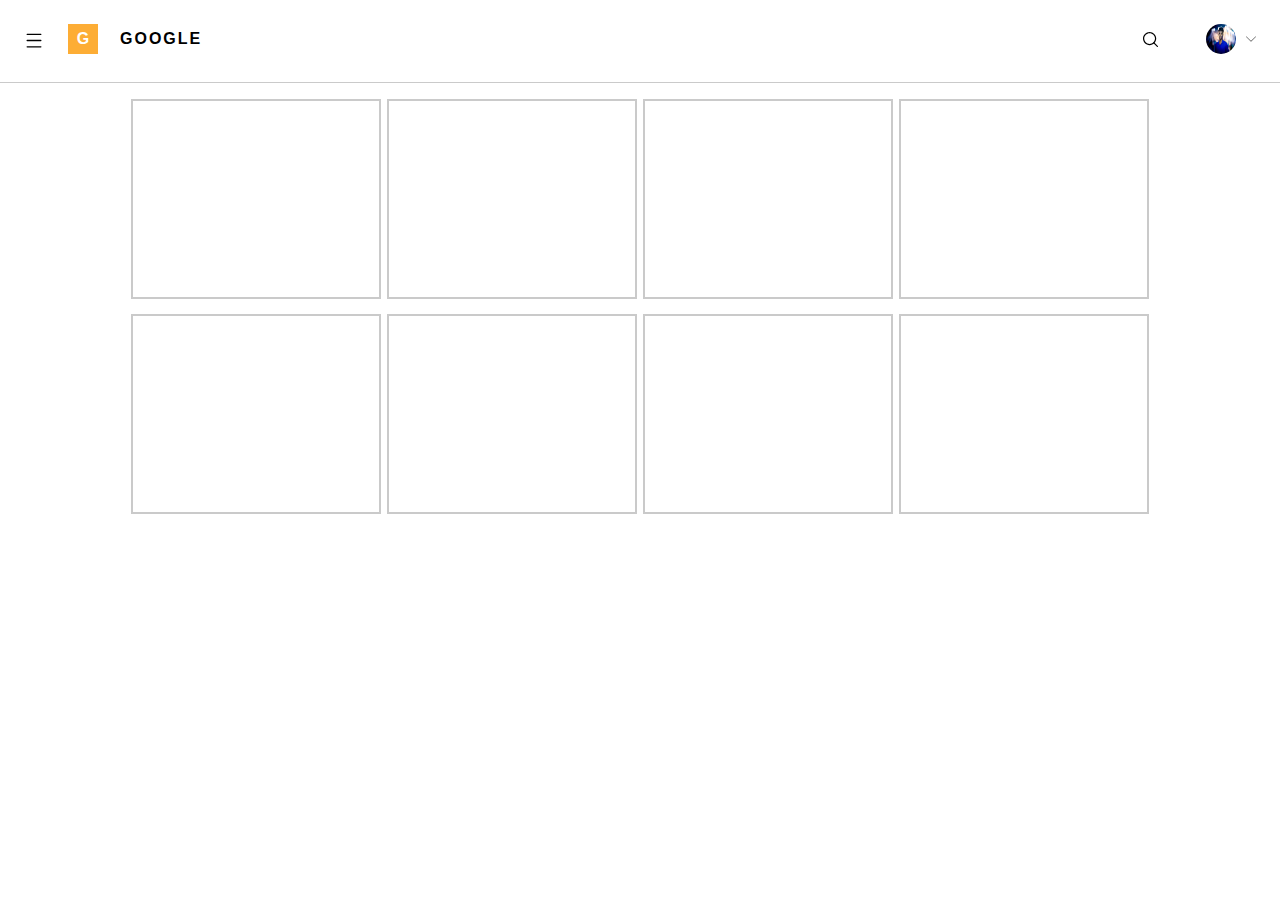
<file: position-property/index.html>
<!DOCTYPE html>
<html>

<head>
    <title>Using svg image</title>
    <meta name="viewport" content="width=device-width, initial-scale=1.0">
    <link rel="stylesheet" href="./css/style.css">
</head>

<body>
    <header class="header-section">
        <a><img src="./svg/menu.svg" class="menu-icon"></a>
        <a class="company-logo">G</a>
        <span class="company-name">GOOGLE</span>
        <ul class="header-contents">
            <li><a><img src="./svg/loupe.svg" class="search-icon"></a></li>
            <li class="user-profile">
                <div class="profile-dropdown">
                    <figure class="profile-image">
                        <img src="./images/profile.jpg">
                    </figure>
                    <span class="dropdown-arrow"><img src="./svg/down-arrow.svg"></span>
                </div>
            </li>
        </ul>
    </header>
    <section class="content-section">
        <div class="sections">
            <div class="card"></div>
            <div class="card"></div>
            <div class="card"></div>
            <div class="card"></div>
        </div>
        <div class="sections">
            <div class="card"></div>
            <div class="card"></div>
            <div class="card"></div>
            <div class="card"></div>
        </div>
    </section>
    <footer class="footer-section">

    </footer>
</body>

</html>
</file>
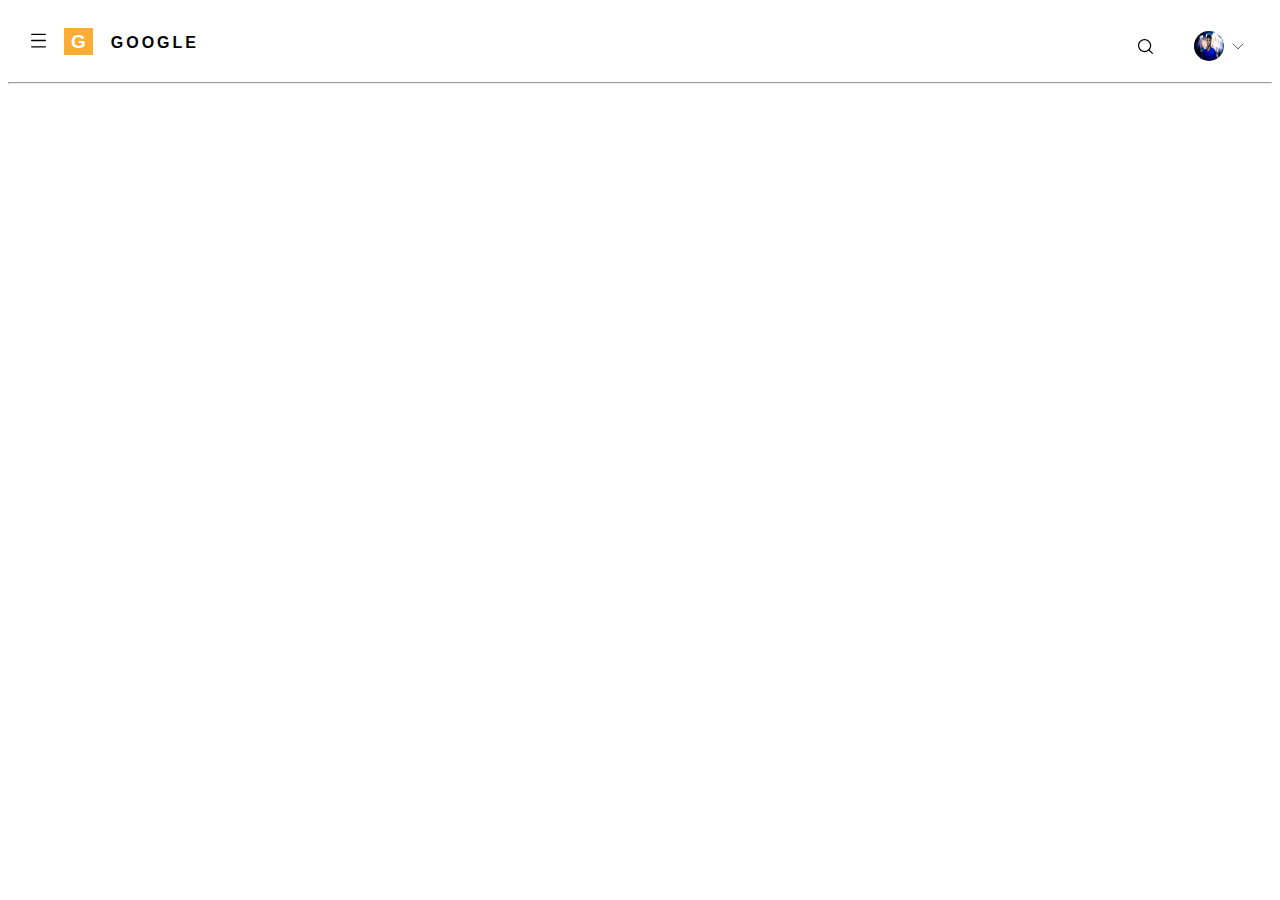
<file: Using SVG/header.html>
<!DOCTYPE html>
<html>

<head>
    <title>header</title>
    <link rel="stylesheet" href="./css/style.css">
</head>

<body>
    <div class="header-section">
        <ul class="header-list">
            <li><img src="./svg/menu.svg" class="menu-icon"></li>
            <li class="u-icon"><a href="#">G</a></li>
            <li class="full">GOOGLE
            </li>
        </ul>
        <div class="header-right">
            <ul class="header-list">
                <li class="search-icon"><img src="./svg/loupe.svg" class="search-icon"></li>
                <li class="profile-icon">
                    <figure class="profile">
                        <img src="./Images/profile.jpg">
                    </figure>
                    <span class="down-arrow">
                        <img src="./svg/down-arrow.svg" class="down-icon"></span>
                </li>
            </ul>
        </div>
    </div>
    <hr>
</body>

</html>
</file>
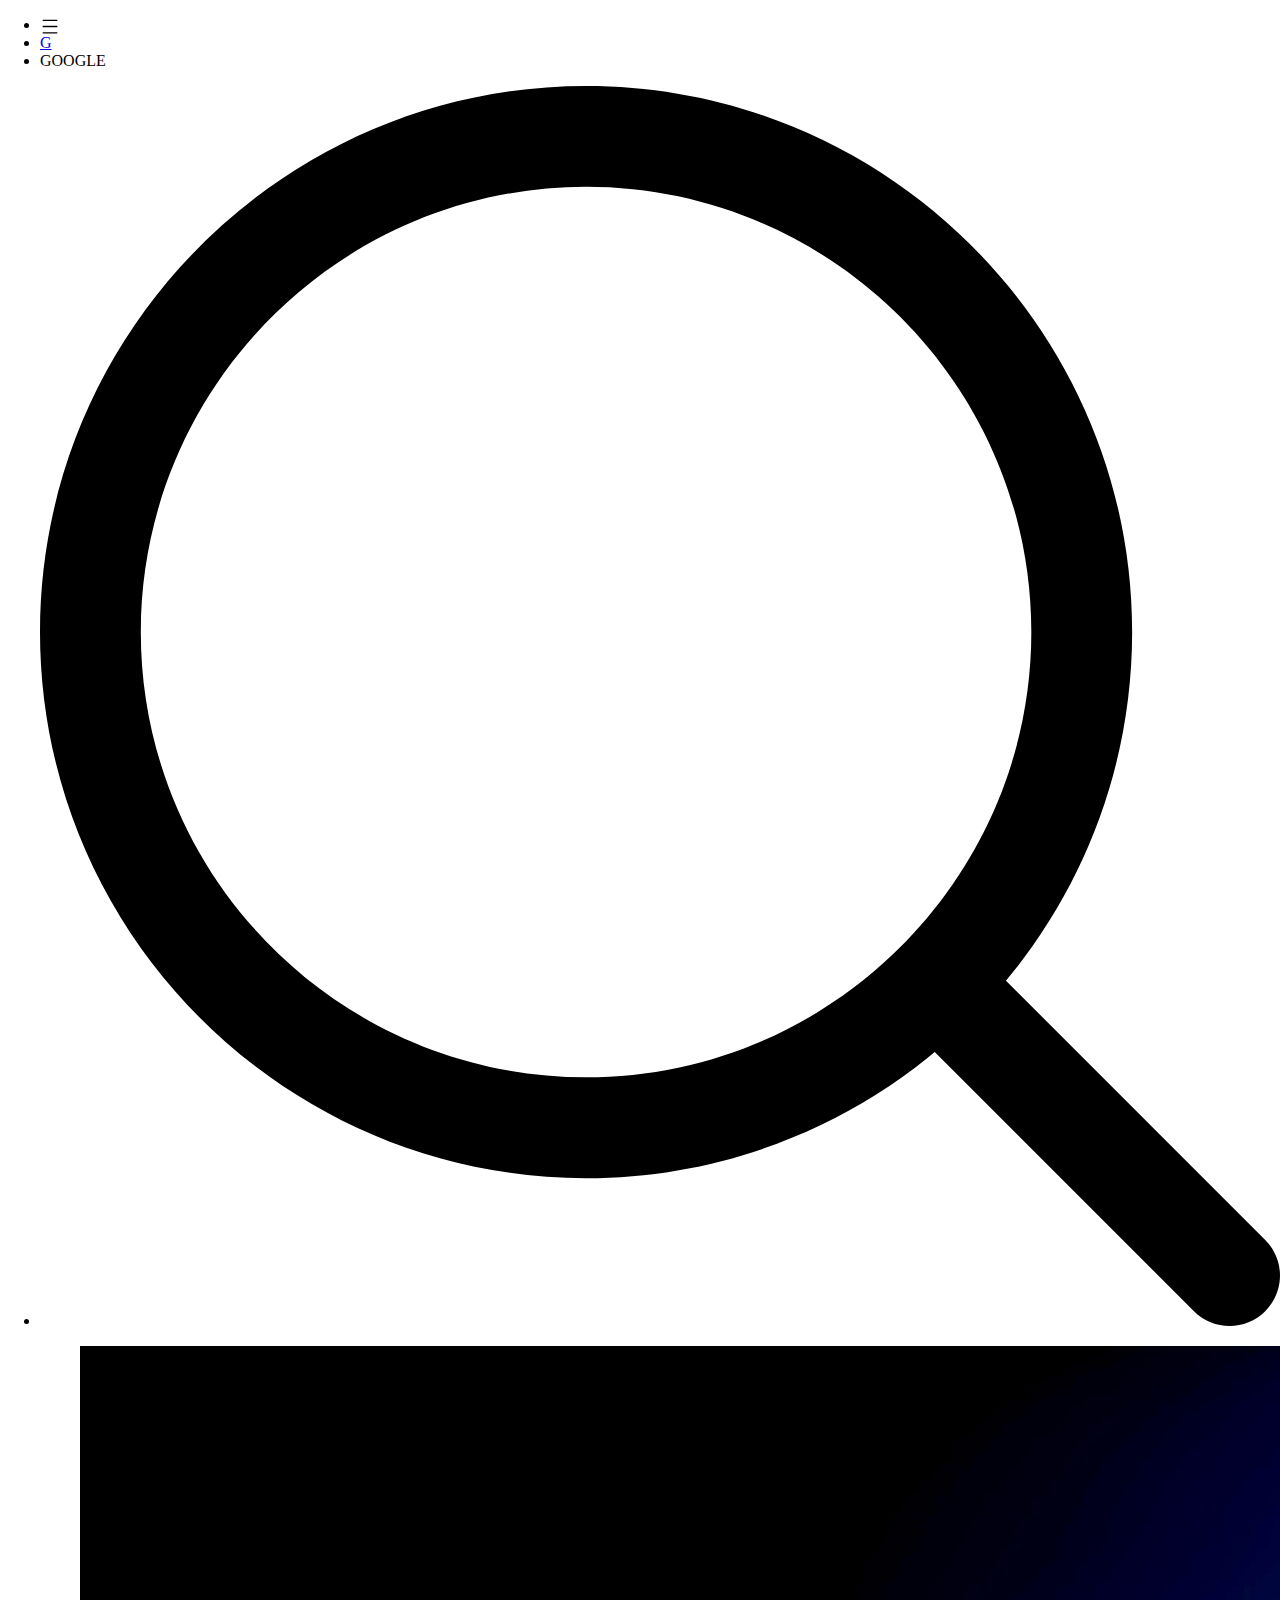
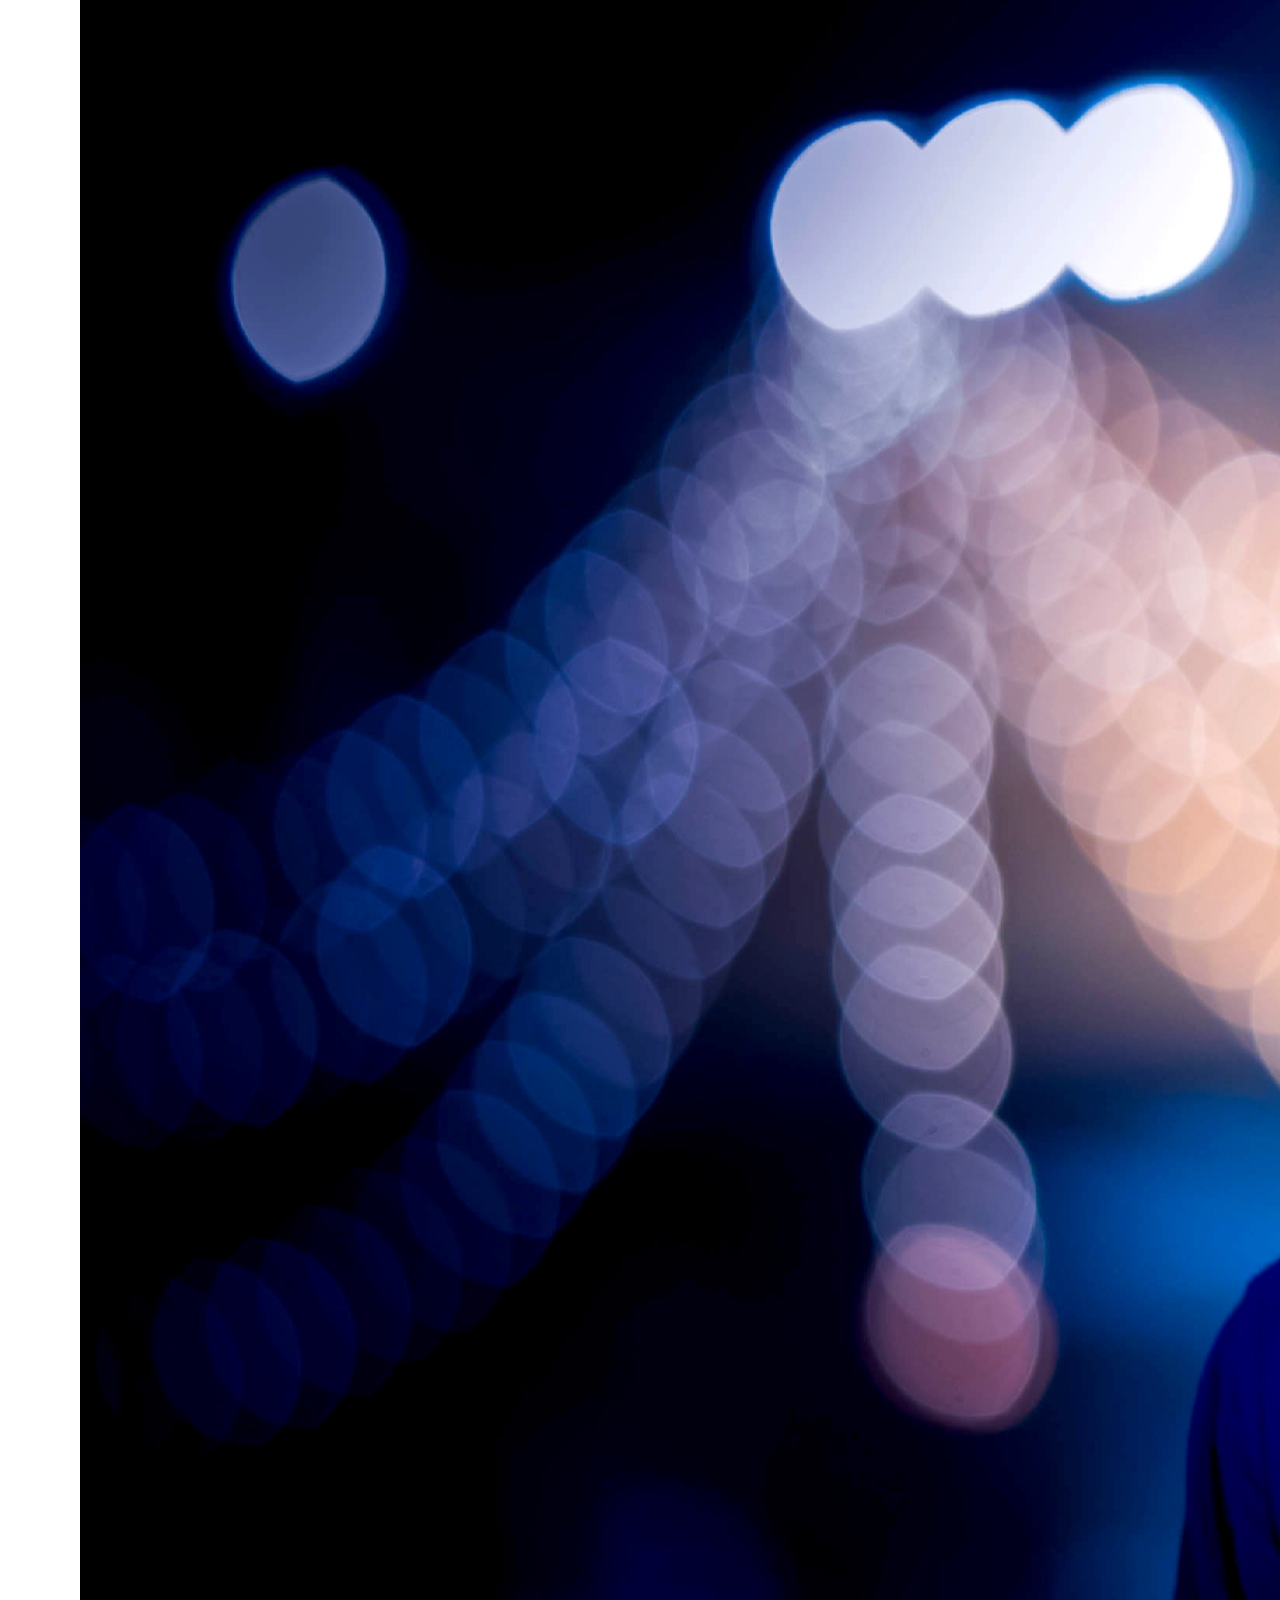
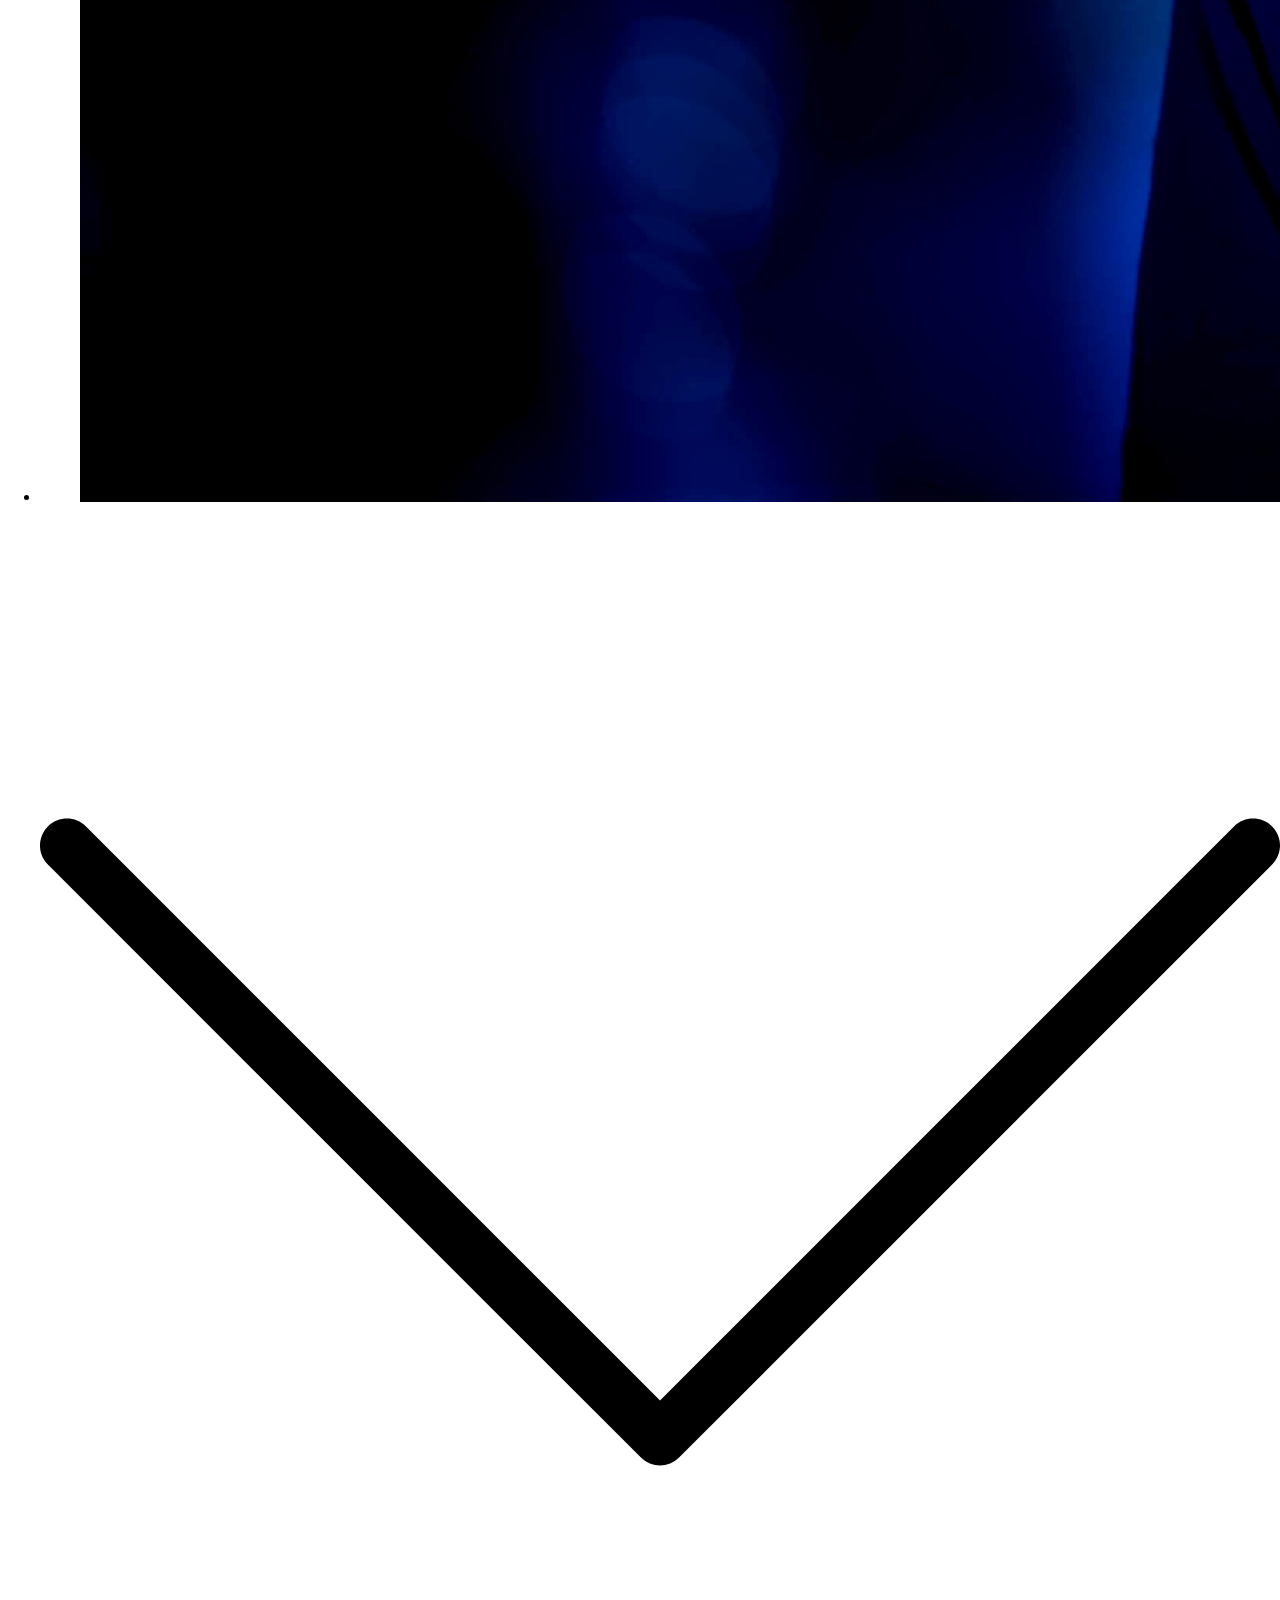
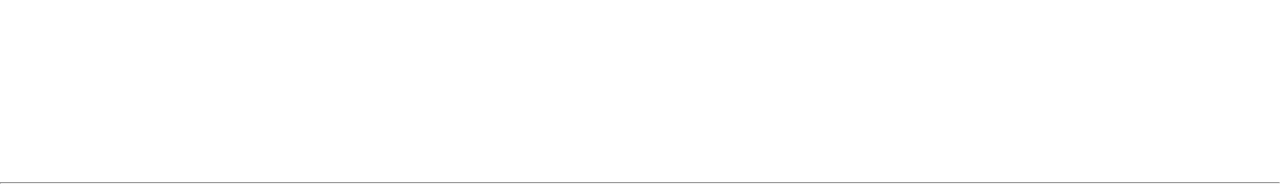
<file: using_svg/header.html>
<!DOCTYPE html>
<html>

<head>
    <title>header</title>
    <link rel="stylesheet" href="./css/style.css">
</head>

<body>
    <div class="header-section">
        <ul class="header-list">
            <li><img src="./svg/menu.svg" class="menu-icon"></li>
            <li class="u-icon"><a href="#">G</a></li>
            <li class="full">GOOGLE
            </li>
        </ul>
        <div class="header-right">
            <ul class="header-list">
                <li class="search-icon"><img src="./svg/loupe.svg" class="search-icon"></li>
                <li class="profile-icon">
                    <figure class="profile"> 
                        <img src="./Images/profile.jpg">
                    </figure>
                    <span class="down-arrow">
                        <img src="./svg/down-arrow.svg" class="down-icon"></span>
                </li>
            </ul>
        </div>
    </div>
    <hr>
</body>

</html>
</file>
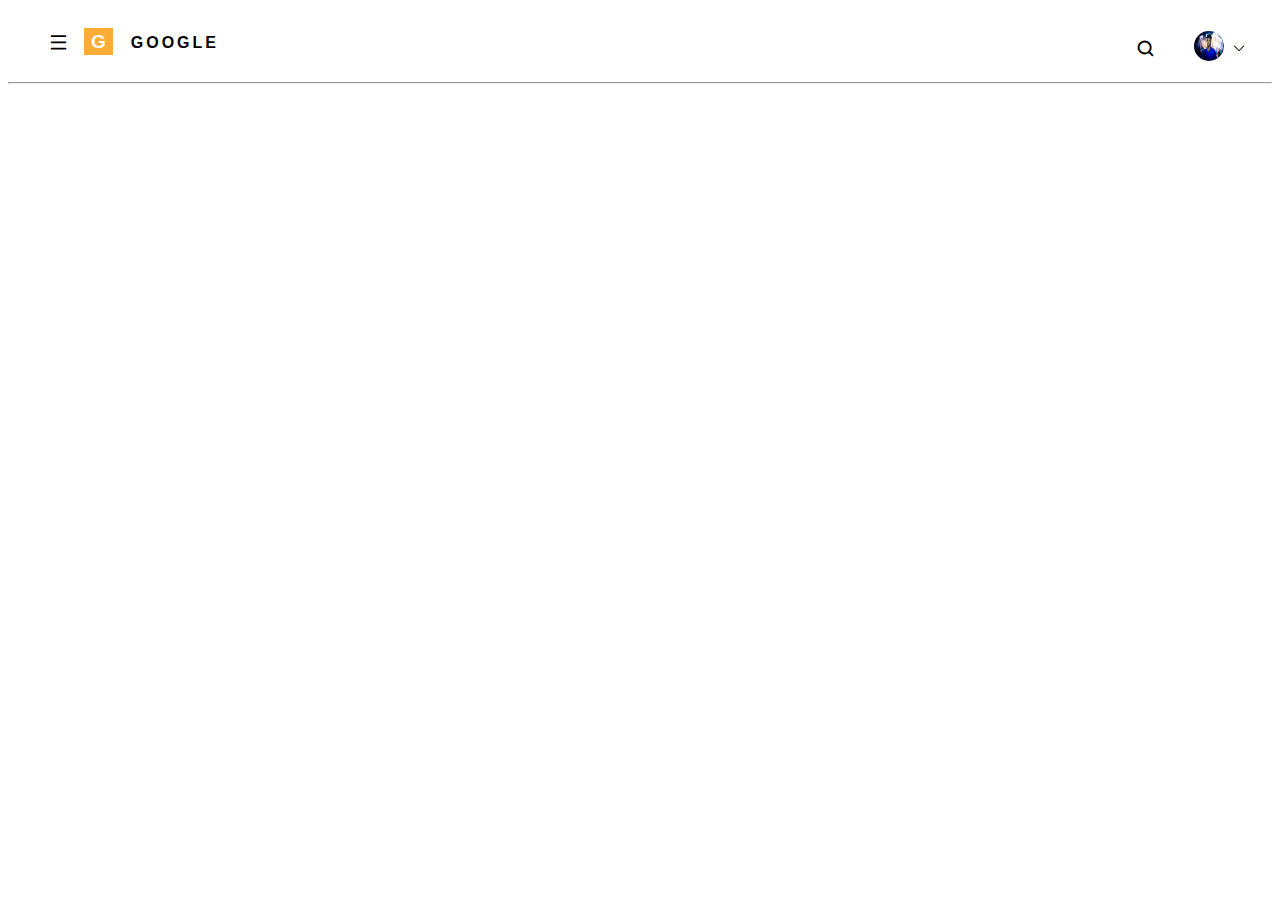
<file: Without bootstrap and fontawesome/header.html>
<!DOCTYPE html>
<html>

<head>
    <title>header</title>
<link rel="stylesheet" type="text/css" href="./css/style.css">
    <link rel="stylesheet" type="text/css" href="./icons/flaticon.css">
</head>

<body>
    <div class="header-section">
        <ul class="header-list">
            <li><i class="flaticon-menu"></i></li>
            <li class="u-icon"><a href="#">G</a></li>
            <li class="full">GOOGLE
            </li>
        </ul>
        <div class="header-right">
            <ul class="header-list">
                <li class="search-icon"><i class="flaticon-loupe"></i></li>
                <li class="profile-icon">
                    <figure class="profile">
                        <img src="./Images/profile.jpg" class="rounded-circle">
                    </figure>
                    <span class="down-arrow">
                        <i class="flaticon-down-arrow"></i></span>
                </li>
            </ul>
        </div>
    </div>
    <hr>
</body>

</html>
</file>
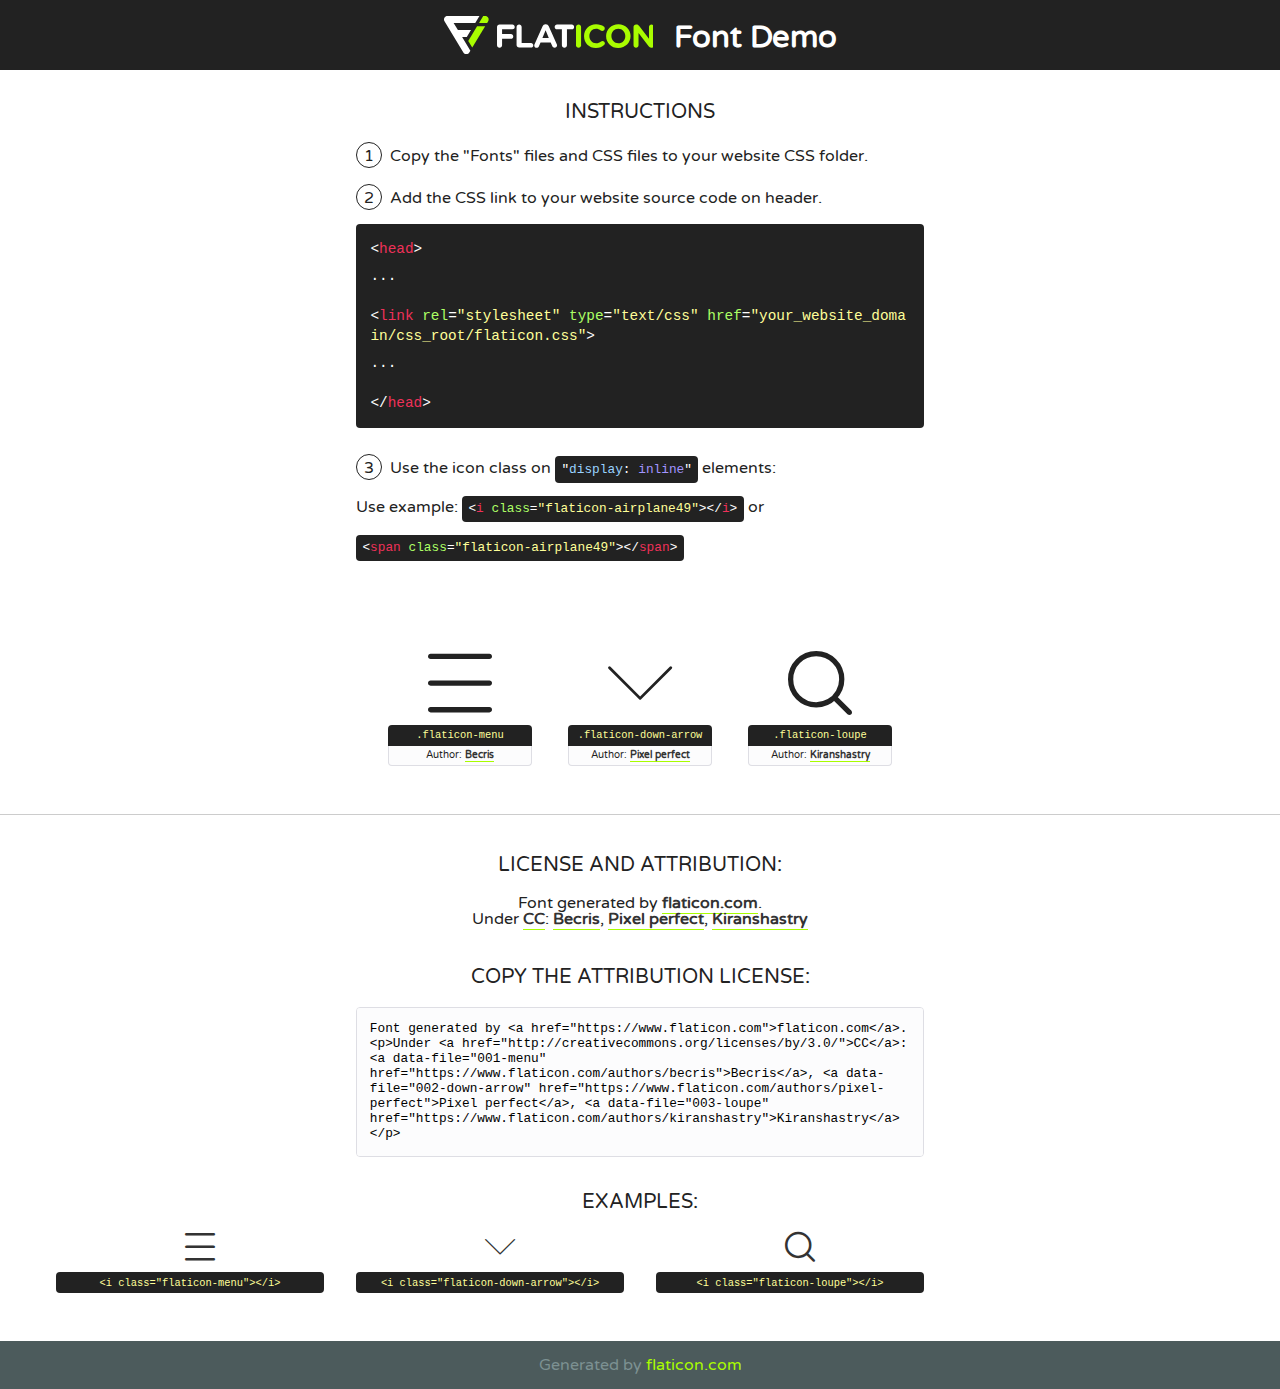
<file: Without bootstrap and fontawesome/icons/flaticon.html>
<!DOCTYPE html>
<!--
  Flaticon icon font: Flaticon
  Creation date: 05/10/2020 09:02
-->
<html>
<!DOCTYPE html>
<html>

<head>
    <title>Flaticon WebFont</title>
    <link href="http://fonts.googleapis.com/css?family=Varela+Round" rel="stylesheet" type="text/css" />
    <link rel="stylesheet" type="text/css" href="flaticon.css">
    <meta charset="UTF-8">
    <style>
    html, body, div, span, applet, object, iframe,
    h1, h2, h3, h4, h5, h6, p, blockquote, pre,
    a, abbr, acronym, address, big, cite, code,
    del, dfn, em, img, ins, kbd, q, s, samp,
    small, strike, strong, sub, sup, tt, var,
    b, u, i, center,
    dl, dt, dd, ol, ul, li,
    fieldset, form, label, legend,
    table, caption, tbody, tfoot, thead, tr, th, td,
    article, aside, canvas, details, embed, 
    figure, figcaption, footer, header, hgroup, 
    menu, nav, output, ruby, section, summary,
    time, mark, audio, video {
        margin: 0;
        padding: 0;
        border: 0;
        font-size: 100%;
        font: inherit;
        vertical-align: baseline;
    }
    /* HTML5 display-role reset for older browsers */
    article, aside, details, figcaption, figure, 
    footer, header, hgroup, menu, nav, section {
        display: block;
    }
    body {
        line-height: 1;
    }
    ol, ul {
        list-style: none;
    }
    blockquote, q {
        quotes: none;
    }
    blockquote:before, blockquote:after,
    q:before, q:after {
        content: '';
        content: none;
    }
    table {
        border-collapse: collapse;
        border-spacing: 0;
    }
    body {
        font-family: 'Varela Round', Helvetica, Arial, sans-serif;
        font-size: 16px;
        color: #222;
    }
    a {
        color: #333;
        border-bottom: 1px solid #a9fd00;
        font-weight: bold;
        text-decoration: none;
    }
    * {
        -moz-box-sizing: border-box;
        -webkit-box-sizing: border-box;
        box-sizing: border-box;
        margin: 0;
        padding: 0;
    }
    [class^="flaticon-"]:before, [class*=" flaticon-"]:before, [class^="flaticon-"]:after, [class*=" flaticon-"]:after {
        font-family: Flaticon;
        font-size: 30px;
        font-style: normal;
        margin-left: 20px;
        color: #333;
    }
    .wrapper {
        max-width: 600px;
        margin: auto;
        padding: 0 1em;
    }
    .title {
        font-size: 1.25em;
        text-align: center;
        margin-bottom: 1em;
        text-transform: uppercase;
    }
    header {
        text-align: center;
        background-color: #222;
        color: #fff;
        padding: 1em;
    }
    header .logo {
        width: 210px;
        height: 38px;
        display: inline-block;
        vertical-align: middle;
        margin-right: 1em;
        border: none;
    }
    header strong {
        font-size: 1.95em;
        font-weight: bold;
        vertical-align: middle;
        margin-top: 5px;
        display: inline-block;
    }
    .demo {
        margin: 2em auto;
        line-height: 1.25em;
    }
    .demo ul li {
        margin-bottom: 1em;
    }
    .demo ul li .num {
        color: #222;
        border-radius: 20px;
        display: inline-block;
        width: 26px;
        padding: 3px;
        height: 26px;
        text-align: center;
        margin-right: 0.5em;
        border: 1px solid #222;
    }
    .demo ul li code {
        background-color: #222;
        border-radius: 4px;
        padding: 0.25em 0.5em;
        display: inline-block;
        color: #fff;
        font-family: Consolas,Monaco,Lucida Console,Liberation Mono,DejaVu Sans Mono,Bitstream Vera Sans Mono,Courier New, monospace;
        font-weight: lighter;
        margin-top: 1em;
        font-size: 0.8em;
        word-break: break-all;
    }
    .demo ul li code.big {
        padding: 1em;
        font-size: 0.9em;
    }
    .demo ul li code .red {
        color: #EF3159;
    }
    .demo ul li code .green {
        color: #ACFF65;
    }
    .demo ul li code .yellow {
        color: #FFFF99;
    }
    .demo ul li code .blue {
        color: #99D3FF;
    }
    .demo ul li code .purple {
        color: #A295FF;
    }
    .demo ul li code .dots {
        margin-top: 0.5em;
        display: block;
    }
    #glyphs {
        border-bottom: 1px solid #ccc;
        padding: 2em 0;
        text-align: center;
    }
    .glyph {
        display: inline-block;
        width: 9em;
        margin: 1em;
        text-align: center;
        vertical-align: top;
        background: #FFF;
    }
    .glyph .glyph-icon {
        padding: 10px;
        display: block;
        font-family:"Flaticon";
        font-size: 64px;
        line-height: 1;
    }
    .glyph .glyph-icon:before {
        font-size: 64px;
        color: #222;
        margin-left: 0;
    }
    .class-name {
        font-size: 0.65em;
        background-color: #222;
        color: #fff;
        border-radius: 4px 4px 0 0;
        padding: 0.5em;
        color: #FFFF99;
        font-family: Consolas,Monaco,Lucida Console,Liberation Mono,DejaVu Sans Mono,Bitstream Vera Sans Mono,Courier New, monospace;
    }
    .author-name {
        font-size: 0.6em;
        background-color: #fcfcfd;
        border: 1px solid #DEDEE4;
        border-top: 0;
        border-radius: 0 0 4px 4px;
        padding: 0.5em;
    }
    .class-name:last-child {
        font-size: 10px;
        color:#888;
    }
    .class-name:last-child a {
        font-size: 10px;
        color:#555;
    }
    .class-name:last-child a:hover {
        color:#a9fd00;
    }
    .glyph > input {
        display: block;
        width: 100px;
        margin: 5px auto;
        text-align: center;
        font-size: 12px;
        cursor: text;
    }
    .glyph > input.icon-input {
        font-family:"Flaticon";
        font-size: 16px;
        margin-bottom: 10px;
    }
    .attribution .title {
        margin-top: 2em;
    }
    .attribution textarea {
        background-color: #fcfcfd;
        padding: 1em;
        border: none;
        box-shadow: none;
        border: 1px solid #DEDEE4;
        border-radius: 4px;
        resize: none;
        width: 100%;
        height: 150px;
        font-size: 0.8em;
        font-family: Consolas,Monaco,Lucida Console,Liberation Mono,DejaVu Sans Mono,Bitstream Vera Sans Mono,Courier New, monospace;
        -webkit-appearance: none;
    }
    .iconsuse {
        margin: 2em auto;
        text-align: center;
        max-width: 1200px;
    }
    .iconsuse:after {
        content: '';
        display: table;
        clear: both;
    }
    .iconsuse .image {
        float: left;
        width: 25%;
        padding: 0 1em;
    }
    .iconsuse .image p {
        margin-bottom: 1em;
    }
    .iconsuse .image span {
        display: block;
        font-size: 0.65em;
        background-color: #222;
        color: #fff;
        border-radius: 4px;
        padding: 0.5em;
        color: #FFFF99;
        margin-top: 1em;
        font-family: Consolas,Monaco,Lucida Console,Liberation Mono,DejaVu Sans Mono,Bitstream Vera Sans Mono,Courier New, monospace;
    }
    #footer {
        text-align: center;
        background-color: #4C5B5C;
        color: #7c9192;
        padding: 1em;
    }
    #footer a {
        border: none;
        color: #a9fd00;
        font-weight: normal;
    }
    @media (max-width: 960px) {
        .iconsuse .image {
            width: 50%;
        }
    }
    @media (max-width: 560px) {
        .iconsuse .image {
            width: 100%;
        }
    }
    </style>
</head>

<body class="characters-off">

    <header>
        <a href="https://www.flaticon.com" target="_blank" class="logo">
            <svg version="1.1" xmlns="http://www.w3.org/2000/svg" xmlns:xlink="http://www.w3.org/1999/xlink" xmlns:a="http://ns.adobe.com/AdobeSVGViewerExtensions/3.0/" viewBox="0 0 560.875 102.036" enable-background="new 0 0 560.875 102.036" xml:space="preserve">
                <defs>
                </defs>
                <g>
                    <g class="letters">
                        <path fill="#ffffff" d="M141.596,29.675c0-3.777,2.985-6.767,6.764-6.767h34.438c3.426,0,6.15,2.728,6.15,6.15
                        c0,3.43-2.724,6.149-6.15,6.149h-27.674v13.091h23.719c3.429,0,6.151,2.724,6.151,6.15c0,3.43-2.723,6.149-6.151,6.149h-23.719
                        v17.574c0,3.773-2.986,6.761-6.764,6.761c-3.779,0-6.764-2.989-6.764-6.761V29.675z"></path>
                        <path fill="#ffffff" d="M193.844,29.149c0-3.781,2.985-6.767,6.764-6.767c3.776,0,6.763,2.985,6.763,6.767v42.957h25.039
                        c3.426,0,6.149,2.726,6.149,6.153c0,3.425-2.723,6.15-6.149,6.15h-31.802c-3.779,0-6.764-2.986-6.764-6.768V29.149z"></path>
                        <path fill="#ffffff" d="M241.891,75.71l21.438-48.407c1.492-3.341,4.215-5.357,7.906-5.357h0.792
                        c3.686,0,6.323,2.017,7.815,5.357l21.439,48.407c0.436,0.967,0.701,1.845,0.701,2.723c0,3.602-2.809,6.501-6.414,6.501
                        c-3.161,0-5.269-1.845-6.499-4.655l-4.132-9.661h-27.059l-4.301,10.102c-1.144,2.631-3.426,4.214-6.237,4.214
                        c-3.517,0-6.24-2.81-6.24-6.325C241.1,77.64,241.451,76.677,241.891,75.71z M279.932,58.666l-8.521-20.297l-8.526,20.297H279.932
                        z"></path>
                        <path fill="#ffffff" d="M314.864,35.387H301.86c-3.429,0-6.239-2.813-6.239-6.238c0-3.429,2.811-6.24,6.239-6.24h39.533
                        c3.426,0,6.237,2.811,6.237,6.24c0,3.425-2.811,6.238-6.237,6.238h-13.001v42.785c0,3.773-2.99,6.761-6.764,6.761
                        c-3.779,0-6.764-2.989-6.764-6.761V35.387z"></path>
                        <path fill="#A9FD00" d="M352.615,29.149c0-3.781,2.985-6.767,6.767-6.767c3.774,0,6.761,2.985,6.761,6.767v49.024
                        c0,3.773-2.987,6.761-6.761,6.761c-3.781,0-6.767-2.989-6.767-6.761V29.149z"></path>
                        <path fill="#A9FD00" d="M374.132,53.836v-0.179c0-17.481,13.178-31.801,32.065-31.801c9.22,0,15.459,2.458,20.557,6.238
                        c1.402,1.054,2.637,2.985,2.637,5.357c0,3.692-2.985,6.59-6.681,6.59c-1.845,0-3.071-0.702-4.044-1.319
                        c-3.776-2.813-7.729-4.393-12.562-4.393c-10.364,0-17.831,8.611-17.831,19.154v0.173c0,10.542,7.291,19.329,17.831,19.329
                        c5.715,0,9.492-1.756,13.359-4.834c1.049-0.874,2.458-1.491,4.039-1.491c3.429,0,6.325,2.813,6.325,6.236
                        c0,2.106-1.056,3.78-2.282,4.834c-5.539,4.834-12.036,7.733-21.878,7.733C387.572,85.464,374.132,71.493,374.132,53.836z"></path>
                        <path fill="#A9FD00" d="M433.009,53.836v-0.179c0-17.481,13.79-31.801,32.766-31.801c18.981,0,32.592,14.143,32.592,31.628v0.173
                        c0,17.483-13.785,31.807-32.769,31.807C446.625,85.464,433.009,71.32,433.009,53.836z M484.224,53.836v-0.179
                        c0-10.539-7.725-19.326-18.626-19.326c-10.893,0-18.449,8.611-18.449,19.154v0.173c0,10.542,7.73,19.329,18.626,19.329
                        C476.676,72.986,484.224,64.378,484.224,53.836z"></path>
                        <path fill="#A9FD00" d="M506.233,29.321c0-3.774,2.99-6.763,6.767-6.763h1.401c3.252,0,5.183,1.583,7.029,3.953l26.093,34.265
                        V29.059c0-3.692,2.99-6.677,6.681-6.677c3.683,0,6.671,2.985,6.671,6.677v48.934c0,3.78-2.987,6.765-6.764,6.765h-0.436
                        c-3.257,0-5.188-1.581-7.034-3.953l-27.056-35.492v32.944c0,3.687-2.985,6.676-6.678,6.676c-3.683,0-6.673-2.989-6.673-6.676
                        V29.321z"></path>
                    </g>
                    <g class="insignia">
                        <path fill="#ffffff" d="M48.372,56.137h12.517l11.156-18.537H37.186L25.688,18.539h57.825L94.668,0H9.271
                        C5.925,0,2.842,1.801,1.198,4.716c-1.644,2.907-1.593,6.482,0.134,9.343l50.38,83.501c1.678,2.781,4.689,4.476,7.938,4.476
                        c3.246,0,6.257-1.695,7.935-4.476l2.898-4.804L48.372,56.137z"></path>
                        <g class="i">
                            <path fill="#A9FD00" d="M93.575,18.539h0.031v0.004l21.652,0.004l2.705-4.488c1.727-2.861,1.778-6.436,0.133-9.343
                            C116.454,1.801,113.371,0,110.026,0h-5.294L93.575,18.539z"></path>
                            <polygon fill="#A9FD00" points="88.291,27.356 64.725,66.486 75.519,84.404 109.942,27.356"></polygon>
                        </g>
                    </g>
                </g>
            </svg>
        </a>
        <strong>Font Demo</strong>
    </header>


    <section class="demo wrapper">

        <p class="title">Instructions</p>

        <ul>
            <li>
                <span class="num">1</span>Copy the "Fonts" files and CSS files to your website CSS folder.
            </li>
            <li>
                <span class="num">2</span>Add the CSS link to your website source code on header.
                <code class="big">
                    &lt;<span class="red">head</span>&gt;
                    <br/><span class="dots">...</span>
                    <br/>&lt;<span class="red">link</span> <span class="green">rel</span>=<span class="yellow">"stylesheet"</span> <span class="green">type</span>=<span class="yellow">"text/css"</span> <span class="green">href</span>=<span class="yellow">"your_website_domain/css_root/flaticon.css"</span>&gt;
                    <br/><span class="dots">...</span>
                    <br/>&lt;/<span class="red">head</span>&gt;
                </code>
            </li>

            <li>
                <p>
                    <span class="num">3</span>Use the icon class on <code>"<span class="blue">display</span>:<span class="purple"> inline</span>"</code> elements:
                    <br />
                    Use example: <code>&lt;<span class="red">i</span> <span class="green">class</span>=<span class="yellow">&quot;flaticon-airplane49&quot;</span>&gt;&lt;/<span class="red">i</span>&gt;</code> or <code>&lt;<span class="red">span</span> <span class="green">class</span>=<span class="yellow">&quot;flaticon-airplane49&quot;</span>&gt;&lt;/<span class="red">span</span>&gt;</code>
            </li>
        </ul>

    </section>




   <section id="glyphs">          
    
      
        <div class="glyph"><div class="glyph-icon flaticon-menu"></div>
            <div class="class-name">.flaticon-menu</div>
            <div class="author-name">Author: <a data-file="001-menu" href="https://www.flaticon.com/authors/becris">Becris</a> </div> 
        </div>        
        
        <div class="glyph"><div class="glyph-icon flaticon-down-arrow"></div>
            <div class="class-name">.flaticon-down-arrow</div>
            <div class="author-name">Author: <a data-file="002-down-arrow" href="https://www.flaticon.com/authors/pixel-perfect">Pixel perfect</a> </div> 
        </div>        
        
        <div class="glyph"><div class="glyph-icon flaticon-loupe"></div>
            <div class="class-name">.flaticon-loupe</div>
            <div class="author-name">Author: <a data-file="003-loupe" href="https://www.flaticon.com/authors/kiranshastry">Kiranshastry</a> </div> 
        </div>        
        

    </section>



    <section class="attribution wrapper"   style="text-align:center;">

      <div class="title">License and attribution:</div><div class="attrDiv">Font generated by <a href="https://www.flaticon.com">flaticon.com</a>. <div><p>Under <a href="http://creativecommons.org/licenses/by/3.0/">CC</a>: <a data-file="001-menu" href="https://www.flaticon.com/authors/becris">Becris</a>, <a data-file="002-down-arrow" href="https://www.flaticon.com/authors/pixel-perfect">Pixel perfect</a>, <a data-file="003-loupe" href="https://www.flaticon.com/authors/kiranshastry">Kiranshastry</a></p>  </div>
      </div>
      <div class="title">Copy the Attribution License:</div>

    <textarea onclick="this.focus();this.select();">Font generated by &lt;a href=&quot;https://www.flaticon.com&quot;&gt;flaticon.com&lt;/a&gt;. <p>Under <a href="http://creativecommons.org/licenses/by/3.0/">CC</a>: <a data-file="001-menu" href="https://www.flaticon.com/authors/becris">Becris</a>, <a data-file="002-down-arrow" href="https://www.flaticon.com/authors/pixel-perfect">Pixel perfect</a>, <a data-file="003-loupe" href="https://www.flaticon.com/authors/kiranshastry">Kiranshastry</a></p>  
     </textarea>

    </section>

    <section class="iconsuse">

          <div class="title">Examples:</div>            
             
            <div class="image">
                <p>
                    <i class="glyph-icon flaticon-menu"></i> 
                    <span>&lt;i class=&quot;flaticon-menu&quot;&gt;&lt;/i&gt;</span>
                </p>
            </div>
            
            <div class="image">
                <p>
                    <i class="glyph-icon flaticon-down-arrow"></i> 
                    <span>&lt;i class=&quot;flaticon-down-arrow&quot;&gt;&lt;/i&gt;</span>
                </p>
            </div>
            
            <div class="image">
                <p>
                    <i class="glyph-icon flaticon-loupe"></i> 
                    <span>&lt;i class=&quot;flaticon-loupe&quot;&gt;&lt;/i&gt;</span>
                </p>
            </div>
                       
        </div>
                            
    </section>

<div id="footer">
    <div>Generated by <a href="https://www.flaticon.com">flaticon.com</a>
    </div>
</div>



</body>
</html>
</file>
<file: position-property/css/style.css>
body{
    margin: 0;
}
* {
    box-sizing: border-box;
}
.header-section{
    padding: 24px;
    border-bottom: 1px solid #cacaca;
    background: #fff;
    width: 100%;
    position: fixed;
    top: 0;
    z-index: 100;
}
.menu-icon{
    height: 15px;
    width: 20px;
    display: inline-block;
    vertical-align: middle;
    margin-right: 20px;
    cursor: pointer;
}
.company-logo{
    height: 30px;
    width: 30px;
    text-align: center;
    font-weight: 600;
    background: #fdad35;
    color: #fff;
    display: inline-block;
    line-height: 30px;
    margin-right: 18px;
    font-family: Arial, Helvetica, sans-serif;
    cursor: pointer;
}
.company-name{
    letter-spacing: 2px;
    font-weight: 600;
    display: inline-block;
    margin: 0;
    font-family: Arial, Helvetica, sans-serif;
}
.header-contents{
    margin: 0;
    padding: 0;
    float: right;
    display: flex;
}
.header-contents li{
    display: inline-block;
    list-style-type: none;
}
.header-contents .search-icon{
    height: 15px;
    margin: 8px 48px 0 0;
    cursor: pointer;
}
.user-profile .profile-dropdown{
    cursor: pointer;
}
.user-profile .profile-dropdown .profile-image{
    margin: 0;
}
.user-profile .profile-dropdown .profile-image img{
    height: 30px;
    width: 30px;
    border-radius: 50%;
    margin-right: 20px;
}
.user-profile .profile-dropdown .dropdown-arrow img{
    height: 10px;
    display: inline-block;
    position: absolute;
    top: 34px;
    right: 24px;
}
.content-section{
    height: 600px;
    width: 80%;
    margin: 84px auto 0 auto;
}
.content-section .sections{
    display: flex;
}
.content-section .sections .card{
    height: 200px;
    width: 250px;
    border: 2px solid #cacaca;
    margin: 15px auto 0px auto;
}
</file>
<file: Using SVG/css/style.css>
.header-section{
    padding: 1em 1em 0 1em;
    height: 50px;
}
.header-list{
    margin: 0;
    padding: 0;
    float: left;
}
.header-list li{
    display: inline-block;
    list-style-type: none;
    padding: 7px;
}
.fa-bars{
    font-size: 20px !important;
    cursor: pointer;
}
.full{
    letter-spacing: 3px;
    font-weight: 700 !important;
    margin: 0;
    font-family: Arial, Helvetica, sans-serif;
}
.u-icon a{
    font-weight: 700 !important;
    font-size: 19px;
    background: #fdad35;
    color: #fff !important;
    padding: 3px 7px 3px 7px;
    text-decoration: none !important;
    font-family: Arial, Helvetica, sans-serif;
}
.profile-icon img{
    height: 30px;
    width: 30px;
    border-radius: 50%;
}
.profile-icon a{
    text-decoration: none !important;
    color: #cacaca !important;
    font-size: 18px;
    font-weight: 900;
}
.profile-icon{
    padding: 0 13px 0 0;
}
.profile-icon i{
    padding: 0px 0 0 7px;
}
.header-right{
    float: right;
}
.profile{
    padding: 0;
    position: relative;
    margin: 0 25px 0 0;
}
.down-arrow{
    position: absolute;
    top: 38px;
    right: 36px;
}
.search-icon{
    height: 15px;
    position: relative;
}
.search-icon img{
    position: absolute;
    top: 7px;
    right: 0px;
    padding: 0px 30px 0 0px;
    cursor: pointer;
}
.menu-icon{
    height: 15px;
}
.down-icon{
    height: 12px !important;
    width: 12px !important;
}
</file>
<file: using_svg/css/style.css>
body{
    margin: 0;
}
.company-header{
    padding: 24px;
    border-bottom: 1px solid #cacaca;
    position: relative;
}
.menu-icon{
    height: 15px;
    width: 20px;
    display: inline-block;
    vertical-align: middle;
    margin-right: 20px;
    cursor: pointer;
}
.company-logo{
    height: 30px;
    width: 30px;
    text-align: center;
    font-weight: 600;
    background: #fdad35;
    color: #fff;
    display: inline-block;
    line-height: 30px;
    margin-right: 18px;
    font-family: Arial, Helvetica, sans-serif;
    cursor: pointer;
}
.company-name{
    letter-spacing: 2px;
    font-weight: 600;
    display: inline-block;
    margin: 0;
    font-family: Arial, Helvetica, sans-serif;
}
.header-contents{
    margin: 0;
    padding: 0;
    float: right;
}
.header-contents li{
    display: inline-block;
    list-style-type: none;
}
.header-contents .search-icon{
    height: 15px;
    position: absolute;
    top: 32px;
    right: 60px;
    margin-right: 48px;
    cursor: pointer;
}
.user-profile .profile-dropdown{
    cursor: pointer;
}
.user-profile .profile-dropdown .profile-image{
    margin: 0;
}
.user-profile .profile-dropdown .profile-image img{
    height: 30px;
    width: 30px;
    border-radius: 50%;
    margin-right: 20px;
}
.user-profile .profile-dropdown .dropdown-arrow img{
    height: 10px;
    display: inline-block;
    position: absolute;
    top: 34px;
    right: 24px;
}
</file>
<file: Without bootstrap and fontawesome/css/style.css>
.header-section{
    padding: 1em 1em 0 1em;
    height: 50px;
}
.header-list{
    margin: 0;
    padding: 0;
    float: left;
}
.header-list li{
    display: inline-block;
    list-style-type: none;
    padding: 7px;
}
.fa-bars{
    font-size: 20px !important;
    cursor: pointer;
}
.full{
    letter-spacing: 3px;
    font-weight: 700 !important;
    margin: 0;
    font-family: Arial, Helvetica, sans-serif;
}
.u-icon a{
    font-weight: 700 !important;
    font-size: 19px;
    background: #fdad35;
    color: #fff !important;
    padding: 3px 7px 3px 7px;
    text-decoration: none !important;
    font-family: Arial, Helvetica, sans-serif;
}
.profile-icon img{
    height: 30px;
    width: 30px;
    border-radius: 50%;
}
.profile-icon a{
    text-decoration: none !important;
    color: #cacaca !important;
    font-size: 18px;
    font-weight: 900;
}
.profile-icon{
    padding: 0 13px 0 0;
}
.profile-icon i{
    padding: 0px 0 0 7px;
}
.header-right{
    float: right;
}
.profile{
    padding: 0;
    position: relative;
    margin: 0 25px 0 0;
}
.down-arrow{
    position: absolute;
    top: 38px;
    right: 36px;
}
.search-icon{
    position: relative;
}
.search-icon i{
    position: absolute;
    top: -7px;
    right: 0px;
    padding: 0px 30px 0 0px;
    cursor: pointer;
}
.header-list .flaticon-down-arrow::before{
    font-size: 10px !important;
    font-weight: 900;
}
.header-list .flaticon-loupe::before{
    font-size: 15px !important;
    font-weight: 900;
}
.header-list .flaticon-menu::before{
    font-size: 15px !important;
    font-weight: 900;
}
</file>
<file: Without bootstrap and fontawesome/icons/flaticon.css>
/*
  	Flaticon icon font: Flaticon
  	Creation date: 05/10/2020 09:02
  	*/

@font-face {
  font-family: "Flaticon";
  src: url("./Flaticon.eot");
  src: url("./Flaticon.eot?#iefix") format("embedded-opentype"),
       url("./Flaticon.woff2") format("woff2"),
       url("./Flaticon.woff") format("woff"),
       url("./Flaticon.ttf") format("truetype"),
       url("./Flaticon.svg#Flaticon") format("svg");
  font-weight: normal;
  font-style: normal;
}

@media screen and (-webkit-min-device-pixel-ratio:0) {
  @font-face {
    font-family: "Flaticon";
    src: url("./Flaticon.svg#Flaticon") format("svg");
  }
}

[class^="flaticon-"]:before, [class*=" flaticon-"]:before,
[class^="flaticon-"]:after, [class*=" flaticon-"]:after {   
  font-family: Flaticon;
        font-size: 20px;
font-style: normal;
margin-left: 20px;
}

.flaticon-menu:before { content: "\f100"; }
.flaticon-down-arrow:before { content: "\f101"; }
.flaticon-loupe:before { content: "\f102"; }
</file>
